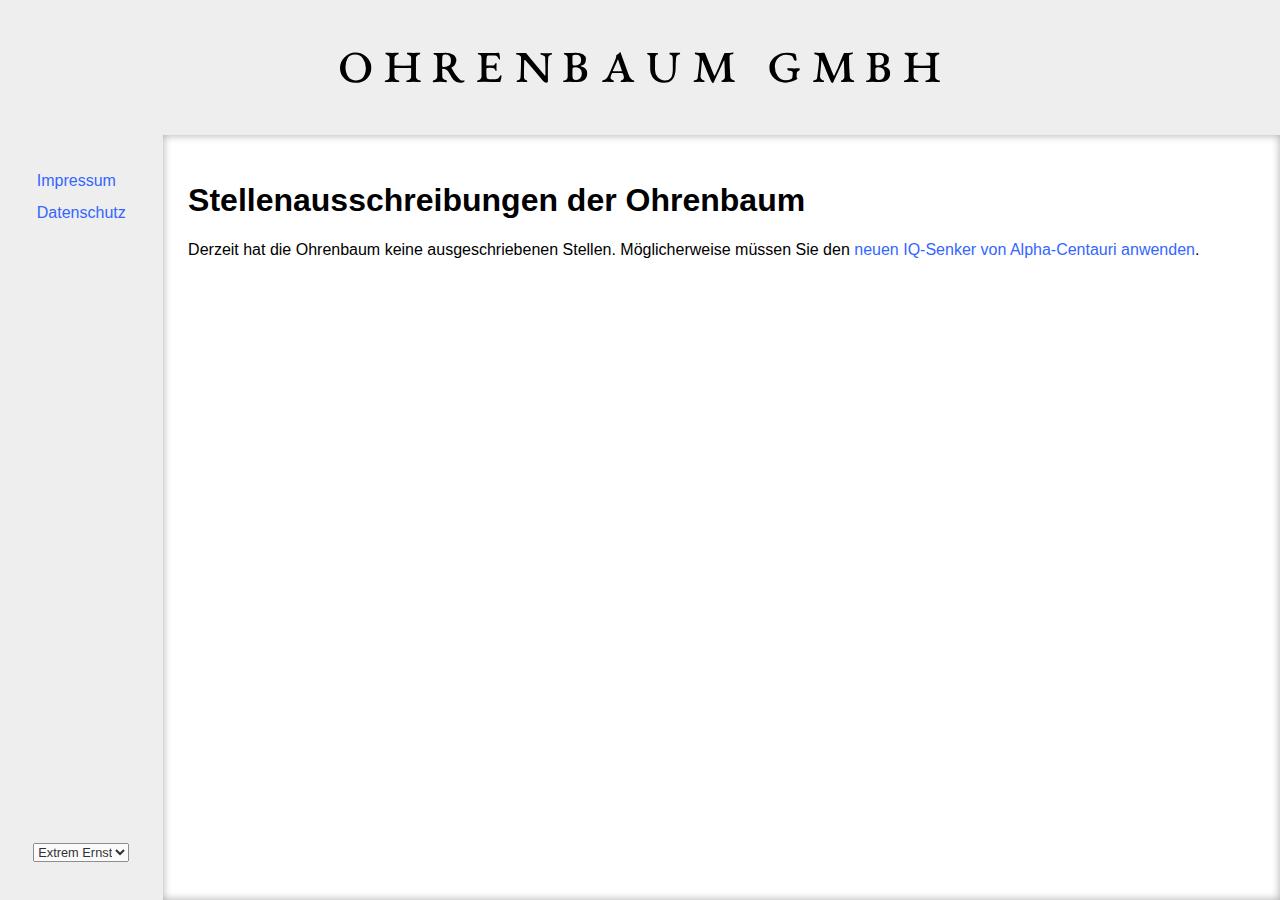
<file: ausschreibungen.html>
<!doctype html>
<html>
  <title>Über die Ohrenbaum GmbH</title>
  <meta charset="utf-8">
  <meta name="viewport" content="width=device-width, initial-scale=1.0">
  <link href="plain.css" type="text/css" rel="stylesheet">
  <script type="text/javascript" src="fun.js"></script>
<body>
<header><a href="index.html">Ohrenbaum</a></header>
<nav><ul>
    <li data-irony='1'><a href='ueber.html'>Hintergrund</a>
    <li data-irony='1'><a href='kindheit-und-jugend.html'>Geschichtliches</a>
    <li data-irony='2'><a href='beirat.html'>Beirat</a>
    <li data-irony='2'><a href='ausschreibungen.html' class='active'>Jobs</a>
    <li data-irony='3'><a href='presse.html'>Pressemitteilungen</a>
    <li data-irony='1'><a href='register.html'>Baumkataster</a>
    <li data-irony='3'><a href='spenden.html'>Spenden</a>
    <li data-irony='1'><a href='social-media.html'>Social Media</a>
    <li data-irony='1'><a href='intranet.html'>Intarnet-Portal</a>
    <li data-irony='0'><a href='impressum.html'>Impressum</a>
    <li data-irony='0'><a href='impressum.html#datenschutz'>Datenschutz</a> 
</ul></nav>
<main>

<h1>Stellenausschreibungen der Ohrenbaum</h1>

<section data-irony="2">

<p>Die Ohrenbaum, ein <a href="ueber.html">familiengeführtes münsterländisches
Traditionsunternehmen</a>, ist ein Arbeitgeber der alles in den Schatten stellt.
Die Devise unsere MitarbeiterInnen ist: Der Apfel fällt nicht weit vom Stamm.

<div class="bild">
    <img src="job-flyer.jpg">
    <p>Einer unserer Flyer, mit denen wir vor Ort in großer Auflage werben.
</div>

<!--<section data-irony="3">
    <div class="bild">
        <img src="oehrchenbaum-2020-04-11.jpg">
        <p>Bereiten Sie sich auf ein herausforderndes Bewerbungsgespräch bei
        Herr oder Frau Ohrenbaum vor.</p>
    </div>
</section>
-->

<h2>Praktikum</h2>
<p>Bist du jung und hast einen grünen Daumen? Dann bewirb dich jetzt auf ein unbezahltes
mehrjähriges Praktikum in einer vielfältigen Geschäftsbereiche der Ohrenbaum. Wir bieten
Kinderbetreuung (du kannst das Kind betreuen) und Gratis Kaffee (den du kochst).
Bitte bringe einen Führerschein der Klasse B, ein Lastenfahrrad und eine
Nespresso-Maschine mit. Vollständige Unterlagen bitte postalisch an die
<a href="impressum.html">Human Ressources-Abteilung der Ohrenbaum</a>.

<h2>Unbefristete Stelle frei für den Personal Assistent des Seniors T. Ohrenbaum</h2>

<p>
Unser alter Herr ist in die Jahre gekommen. Neben täglichen Massagen und Gesangseinlagen
benötigt er mehrmals im Jahr einen mehrwichtigen Aufenthalt an der Nordsee. Der Personal
Assistent sollte AusgewieseneR ExpertIn in Botanik sein und die anspruchsvolle  Logistik
der Baumverschiffung beherrschen. Der pausenlose Einsatz wird mit einer prämienbasierter
außertariflichen Bezahlung entlohnt. Dieser Knochenjob ist etwas für starke Nerven und
schnelle Finger. Wenden Sie sich postalisch direkt an den
<a href="impressum.html">alten Herren/die alte Frau der Ohrenbaum</a>.
</p>

<h2>Bürofachkraft (m/d/w) befristet</h2>

<p>
Sie haben Freude an überschaubaren, sich wiederholenden Aufgabenstellungen, lieben den
Geschmack von Briefmarken und den täglichen Kampf mit dem Drucker? Dann sind sie bei uns
genau richtig! Zur Unterstützung der Geschäftsführung suchen wir ab sofort eine
qualifizierte Bürofachkraft in Elternzeitvertretung. Sie sollten eine Fledermaus
malen können, wobei unser Einstellungskommitee ein besonderes Augenmerk auf die
Fledermausohren wirft.

<p>
Bitte senden Sie ihre aussagekräftige Bewerbung in Briefform an die
<a href="impressum.html">Geschäftsführung der Ohrenbaum GmbH</a>.

<h2>FahrerIn (m/d/w) befristet</h2>

<p>
Die ADAC-Mitgliedszeitschrift sammeln sie seit den 80ern. Wegen des guten Sounds tauschen
Sie den Tesla gegen ein Röhrenradio. Kunstlederhandschuhe sind Ihre Bekleidung, sonst
tragen Sie nur den Duft des Benzins. Sie wollen fahren, egal was, egal wann, egal wohin.
Lernen Sie den Fuhrpark der Ohrenbaum kennen. Wir haben alles: Von Bobbycar bis zum
Dreirad decken wir die komplette Palette des Personentransports ab. Sie bringen
Fantasie mit, um in unseren Fahrzeugen auch sperrige Gegenstände zu transportieren.

<p>
Haben wir Ihr Interesse geweckt? Fahren Sie vor und präsentieren Sie uns Ihre
Fähigkeiten. Wie steigen gerne ein! Geben Sie einfach
<a href="impressum.html">unsere Adresse</a> in ihr Navigationssystem ein.

<h2>KutscherIn (m/d/w) gesucht, unbefristet</h2>

<p>
Sie haben Erfahrung mit Pferden und Kutschen und trauen sich die Pflege unseres
Reitgestütes zu. Wenn andere zum Bentley greifen, säumen sie gelassen die Pferde
vor die Deichsel. Stadtanspannung und Englischer Fahrstil sind für Sie keine
Fremdwörter. Den Vierspänner haben Sie morgens vorbereitet, noch bevor die erste
Fahrbereitschaft abgerufen wird. Die Pferde bringen Sie mit, die Möhren stellen
natürlich wir.

<p>
Für diesen Job mit Anspruch wird eine Persönlichkeit mit Klasse erwartet. Zeigen
Sie uns Ihr Können auf unserem Reiterhof. Melden Sie sich dafür telefonisch in
<a href="impressum.html">unserer Telefonzentrale an</a>.

<h2>Facility manager (m/d/w)</h2>

<p>
Egal ob Stromspannung, Heizung oder Klempnerei: Wenn in unseren Objekten etwas
anfällt, sind sie zur Stelle. Sie greifen auf unsere Fahrbereitschaft (siehe oben)
zurück, um stilvoll den Kontakt zu unseren MieterInnen zu suchen. Morgens stehen
Sie zeitig auf, essen Müsli mit Kaffee drauf. Sie arbeiten dann bis drei Uhr, oder
bis Sie nicht mehr müssen oder nicht mehr wollen. Nebenbei machen Sie auch die
Immobilienverwaltung und den An- und Verkauf. In Ihrer Freizeit spielen Sie gerne
Golf oder Theremin. Als promovierteR GeisteswissenschaftlerIn sehen Sie ihre Stärken
auch darin, unsere umfangreiche Bibliothek zu indizieren und unsere Kunstsammlung
zu kuratieren. Außerdem vertreten Sie dauerhaft unsereN Public Relations Manager
und kümmern sich um Pressemitteilungen, den Twitter- und Youtube-Account.

<p>Sie sehen sich dieser Herausforderung gewachsen? Eine sensationelle Bezahlung,
ein Firmenkugelschreiber und eine Firmenkutsche sind Ihnen sicher. Bewerben
Sie sich noch heute in der <a href="impressum.html">Real Estate-Abteilung der
Ohrenbaum</a>.

<h2>Programmiergott (m/d/w) befristet</h2>

<p>
Wir suchen eineN Programmiergott, der/die alle Programmiersprache beherrscht.
If und Else sollten keine Fremdwörter sein, ebenso wird erwartet, dass auch
die while-Schleife zur Perfektion beherrscht wird. Egal ob Nadeldrucker oder
Nadelholz: Die Print-Ausgabe passt und das Webdesign ist perfekt. Wenn du
loslegst, ist im Internet nichts mehr sicher? Dann gehörst du zu uns.
Bewirb dich jetzt, in dem du diese Website hackst und eine Möglichkeit hinterlässt,
dass wir dich erreichen können.

<h2>Initiativbewerbung</h2>

<p>
Du willst hoch hinaus, aber die gezeigten Stellen sagen dir nicht zu?
Dann bewirb dich initiativ. Wir suchen sowohl für unser Stammgeschäft als auch
die zahllosen Ableger jederzeit Hilfskräfte, egal ob gelernt oder ungelernt.
Vorraussetzung ist eine abgeschlossene Doktorarbeit in der
Quantenchromodynamik mit besonderem Fokus auf Vielteilchensystemen und
statistischen Interpretationen der Fluxkompensatortheorie. Schicken Sie Ihre
Bewerbung inklusive drei Empfehlungsschreiben an Herrn
<a href="impressum.html">Köppel persönlich</a>.

</section>

<!-- Fallback text -->
<section data-reputation="1">

<p>Derzeit hat die Ohrenbaum keine ausgeschriebenen Stellen.
Möglicherweise müssen Sie den <a href="#" data-switch-irony="2">neuen IQ-Senker 
von Alpha-Centauri anwenden</a>.
<!-- Ref zu https://www.diedramatischebuehne.de/details/barbarella-verwirrt-im-weltall/ -->

</section>

</main>
</file>
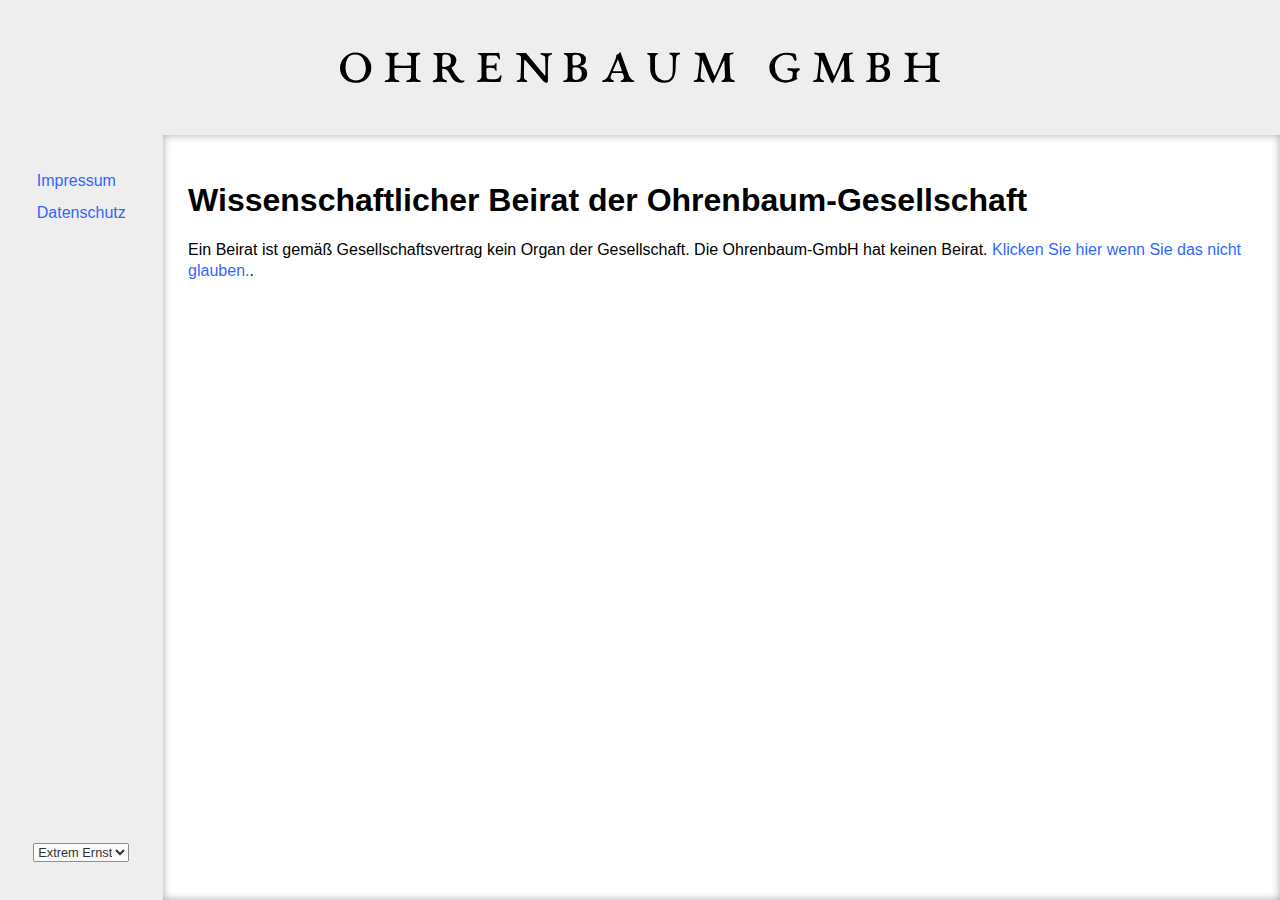
<file: beirat.html>
<!doctype html>
<html>
  <title>T. Ohrenbaum: Wissenschaftlicher Beirat</title>
  <meta charset="utf-8">
  <meta name="viewport" content="width=device-width, initial-scale=1.0">
  <link href="plain.css" type="text/css" rel="stylesheet">
  <script type="text/javascript" src="fun.js"></script>
<body>
<header><a href="index.html">Ohrenbaum</a></header>
<nav><ul>
    <li data-irony='1'><a href='ueber.html'>Hintergrund</a>
    <li data-irony='1'><a href='kindheit-und-jugend.html'>Geschichtliches</a>
    <li data-irony='2'><a href='beirat.html' class='active'>Beirat</a>
    <li data-irony='2'><a href='ausschreibungen.html'>Jobs</a>
    <li data-irony='3'><a href='presse.html'>Pressemitteilungen</a>
    <li data-irony='1'><a href='register.html'>Baumkataster</a>
    <li data-irony='3'><a href='spenden.html'>Spenden</a>
    <li data-irony='1'><a href='social-media.html'>Social Media</a>
    <li data-irony='1'><a href='intranet.html'>Intarnet-Portal</a>
    <li data-irony='0'><a href='impressum.html'>Impressum</a>
    <li data-irony='0'><a href='impressum.html#datenschutz'>Datenschutz</a> 
</ul></nav>
<main>

<h1>Wissenschaftlicher Beirat der Ohrenbaum-Gesellschaft</h1>

<section data-irony="2">

<p>Der Beirat ist gemäß Gesellschaftsvertrag kein Organ der Gesellschaft. Es
ist jedoch geplant, einen Beirat per Geschäftsführerbeschluss zu implementieren.
Der Beirat soll die Geschäftsführung der Ohrenbaum bei der Bewertung von
Investitionsvorhaben und -projekten im Rahmen des Aufgabenbereichs der Ohrenbaum
als Gremium beratend unterstützen.

<p>Die Bestellung und Abberufung von Beiratsmitgliedern fällt in die Zuständigkeit
der Geschäftsführung der Ohrenbaum.

<h2>Derzeitige Besetzung des Beirats</h2>

<ul>
  <li>Der oder die ehrenwerte Herr oder Frau Senator(in) Ohrenbaum.
  <li>Sein(e) persönliche(n) Berater(in) Judikator Schnecke.
  <li>Sein(e) persönliche(n) alten Lehrer Herr Harald.
  <li>Oswald von Wolkenstein
  <li>Prof. Dr. Ektor Eimer
  <li>Dr.-Ing. Helmold Weiß
  <li>Adalbert Saug und Familie (Adalbert Trocken, Adalbert Wasch)
  <li><a href="https://duckduckgo.com/?t=ffcm&q=Mrs.+Robinson&iax=images&ia=images">Mrs. Robinson</a>
  <li>Tiffany (nur vormittags bestellt, zum Frühstück)
  <li>Der gesamte Vorstand des <a href="https://www.uni-muenster.de/BotanischerGarten/team/index.html">Botanischen Gartens Münster</a>
      (Zustimmung steht aus),
      dank ihrem besonders grünen Daumen
</ul>


</section>

<!-- Fallback text -->
<section data-reputation="1">

<p>Ein Beirat ist gemäß Gesellschaftsvertrag kein Organ der Gesellschaft.
Die Ohrenbaum-GmbH hat keinen Beirat.
<a href="#" data-switch-irony="3">Klicken Sie hier wenn Sie das nicht glauben.</a>.
<!-- Ref zu https://www.diedramatischebuehne.de/details/barbarella-verwirrt-im-weltall/ -->

</section>

</main>
</file>
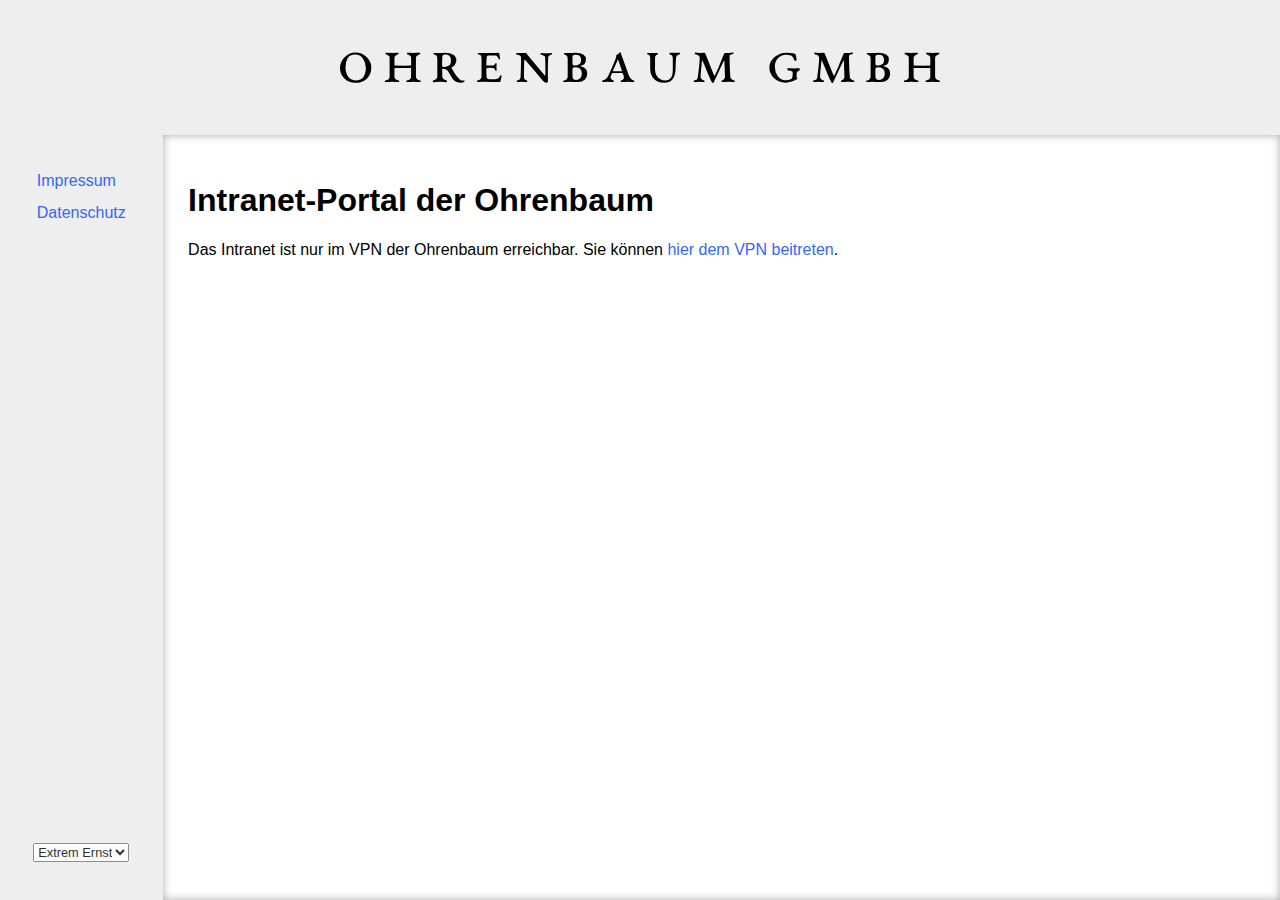
<file: intranet.html>
<!doctype html>
<html>
  <title>Intranet der Ohrenbaum</title>
  <meta charset="utf-8">
  <meta name="viewport" content="width=device-width, initial-scale=1.0">
  <link href="plain.css" type="text/css" rel="stylesheet">
  <script type="text/javascript" src="fun.js"></script>
<body>
<header><a href="index.html">Ohrenbaum</a></header>
<nav><ul>
    <li data-irony='1'><a href='ueber.html'>Hintergrund</a>
    <li data-irony='1'><a href='kindheit-und-jugend.html'>Geschichtliches</a>
    <li data-irony='2'><a href='beirat.html'>Beirat</a>
    <li data-irony='2'><a href='ausschreibungen.html'>Jobs</a>
    <li data-irony='3'><a href='presse.html'>Pressemitteilungen</a>
    <li data-irony='1'><a href='register.html'>Baumkataster</a>
    <li data-irony='3'><a href='spenden.html'>Spenden</a>
    <li data-irony='1'><a href='social-media.html'>Social Media</a>
    <li data-irony='1'><a href='intranet.html' class='active'>Intarnet-Portal</a>
    <li data-irony='0'><a href='impressum.html'>Impressum</a>
    <li data-irony='0'><a href='impressum.html#datenschutz'>Datenschutz</a> 
</ul></nav>
<main>


<section data-irony="1">

<h1>Intranet-Portal der Ohrenbaum</h1>

<p>Willkommen im Intranet der Ohrenbaum! Hier gibt es Informationen für Mitarbeitende
in allen Lebenslagen.

<h2>Aktuelles: Corona-Masken für Angestellte</h2>

<p>Alle Angestellten der Ohrenbaum erhalten gratis Corona-Masken (FFP 1-2-3-4, medizinische Masken
sowie Porzellanmasken). Die Ausgabe befindet sich im 1. Untergeschoss der Zentrale in Münster-Kreuz.
Bitte machen Sie vorab einen Termin um eine kontaktlose Übergabe zu ermöglichen.

<p>Wir bieten außerdem Schnelltests für alle unsere Mitarbeitenden und Externe an. Die Schnellteststation
befindet sich ebenfalls in der Zentrale. Bitte machen Sie hierfür einen Termin in unserer
<a href="impressum.html">Hotline</a> aus.


</section>

<!-- Fallback text -->
<section data-reputation="0">

<h1>Intranet-Portal der Ohrenbaum</h1>

<p>Das Intranet ist nur im VPN der Ohrenbaum erreichbar.
Sie können <a href="#" data-switch-irony="1">hier dem VPN beitreten</a>.

</section>

</main>
</file>
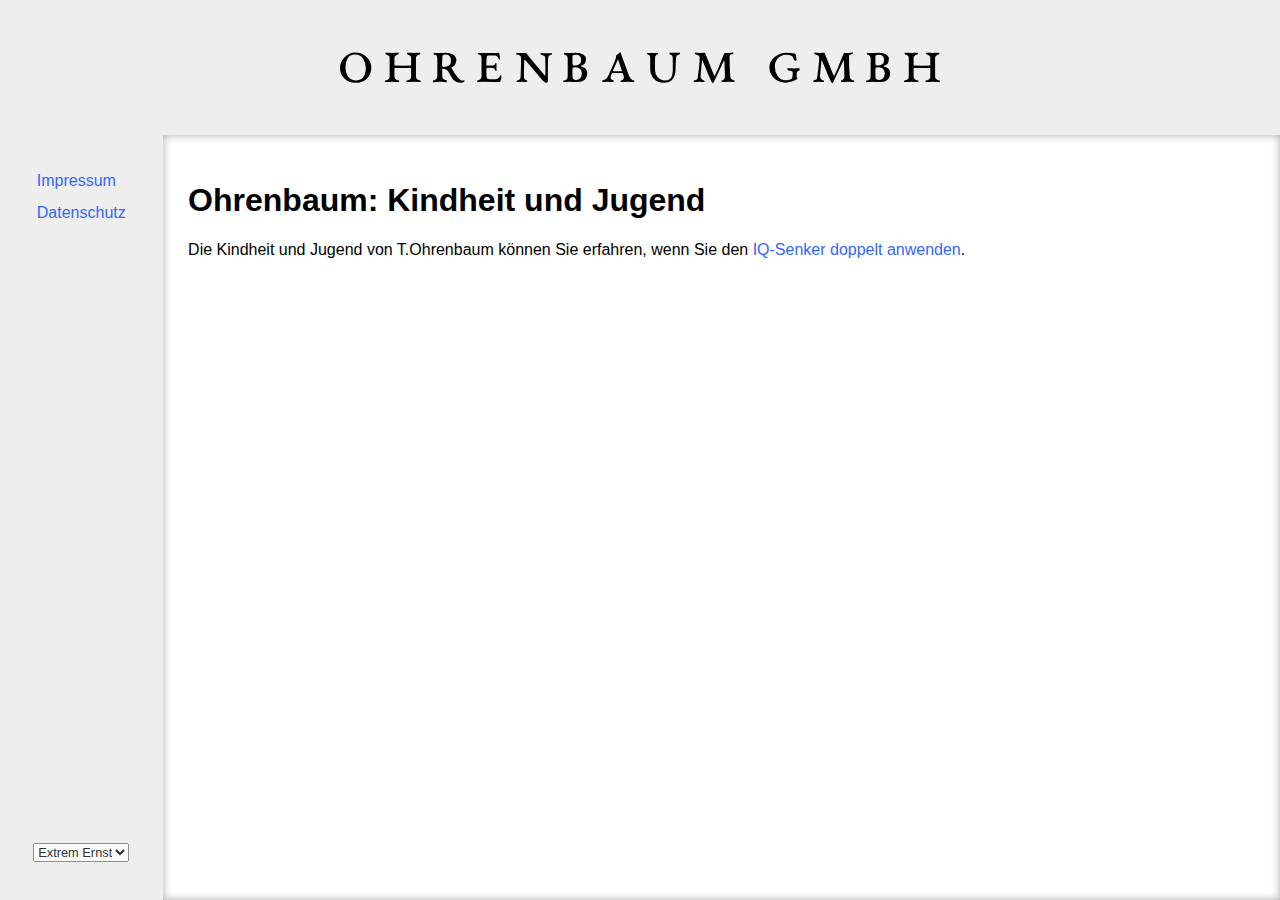
<file: kindheit-und-jugend.html>
<!doctype html>
<html>
  <title>T. Ohrenbaum: Kindheit und Jugend</title>
  <meta charset="utf-8">
  <meta name="viewport" content="width=device-width, initial-scale=1.0">
  <link href="plain.css" type="text/css" rel="stylesheet">
  <script type="text/javascript" src="fun.js"></script>
<body>
<header><a href="index.html">Ohrenbaum</a></header>
<nav><ul>
    <li data-irony='1'><a href='ueber.html'>Hintergrund</a>
    <li data-irony='1'><a href='kindheit-und-jugend.html' class='active'>Geschichtliches</a>
    <li data-irony='2'><a href='beirat.html'>Beirat</a>
    <li data-irony='2'><a href='ausschreibungen.html'>Jobs</a>
    <li data-irony='3'><a href='presse.html'>Pressemitteilungen</a>
    <li data-irony='1'><a href='register.html'>Baumkataster</a>
    <li data-irony='3'><a href='spenden.html'>Spenden</a>
    <li data-irony='1'><a href='social-media.html'>Social Media</a>
    <li data-irony='1'><a href='intranet.html'>Intarnet-Portal</a>
    <li data-irony='0'><a href='impressum.html'>Impressum</a>
    <li data-irony='0'><a href='impressum.html#datenschutz'>Datenschutz</a> 
</ul></nav>
<main>

<h1>Ohrenbaum: Kindheit und Jugend</h1>

<section data-irony="2">

<h2>Theodor Ohrenbaum: Enfant Terrible des Adelsgeschlechtes</h2>

<p>Theodore Ohrenbaum wuchs in Nazareth in der historischen Landschaft Galiläas auf. Seine Kindheit verbrachte er 2017 auf einem Balkon mit malerischen Blick auf ein bescheidenes Gestüt mit Landmaschinen, die ihm schon damals große Angst machten. Zu dieser Zeit war es keine Seltenheit, dass Bäume ihre Eltern nie kennenlernten. Und so wuchs auch der junge Ohrenbaum nur mit seinem gesetzlichen Vormund auf, der in diesem Text als Harald bezeichnet werden soll. Harald war für den jungen Ohrenbaum stets ein Vorbild. Als ein Methusalem von Topfpflanze hatte Harald schon viel erlebt. Zu seinen Heldentaten zählte die Ice-Bucket-Challenge in den frühen 2010er-Jahren.

<p>
Ende 2017 zog es den jugendlichen Ohrenbaum auf Weltreise. Er machte es sich zur Aufgabe, eines der <a href="https://www.metropole.ruhr/">infrastrukturschwächsten Wirtschaftsgebiete der alten Republik</a> zu erkundigen. Den Ansprüchen sah sich der junge Baum allerdings bald nicht mehr gewachsen, sodass er eine Kehrtwende einlegte und einige Monate in einem Kloster mit Schweigegelübde verbrachte. In dieser Zeit setzte sich Ohrenbaum viel mit dem Zen-Buddhismus auseinander, weswegen man dem alten Herren (oder Frau) heute eine gewisse Spiritualität nachsagt. Den erwachsenen Ohrenbaum machte diese schwere Zeit zu einem in sich ruhenden Gewächs.

<p>
Im Herbst 2018 machte sich Ohrenbaum, vom Saulus zum Paulus bekehrt und gestärkt für neue Abenteuer auf, um im Münsterland eine neue Gefolgschaft zu gründen. Die bis dahin nicht weiter von der Zivilisation erschlossene Fläche zwischen Ostfriesland und Düsseldorf wurde erst zu dieser Zeit von Menschen und Bäumen besiedelt. 

<p>
Schon damals fiel Herr oder Frau Ohrenbaum durch seinen exzentrischen Kleidungsgeschmack auf. Neben traditionellen Trachten anlässlich des kultischen Osterfestes bevorzugte Ohrenbaum Windmühlen aus kautschukartigen Kunststoffen und batteriebetriebene elektrische Colliers. Der Farbe Grün sowohl in Frisur als auch Topf blieb T. Ohrenbaum stets treu.

<p>
Dem in die Jahre gekommenen Ohrenbaum steht heute sein oder ihr(e) erfahrene(r) persönlicher Ökotrophologe/-in zur Verfügung. Es handelt sich dabei um eine gelernte Schnecke, die ihre Ausbildung in Amsterdam absolviert hat und anschließend Erfahrung in international renommierten Baumschulen sammeln konnte.

<p>
Zur Entlastung von Herrn oder Frau Ohrenbaum wenden Sie sich bitte bei Fragen jedweder Art postalisch an die Schnecke. Der Aufsichtsrat der Stammgesellschaft steht Ihnen bei der anspruchsvollen Konversation gerne beratend zur Seite.

<h2>Die Wurzeln bis zu Ludwig Ohrenbaum</h2>
<p>
Der Stammbaum der Ohrenbäume lässt sich vermutlich bis auf <a href="https://www.myheritage.de/names/ludwig_ohrenbaum">Ludwig Ohrenbaum</a>
(geboren 1756, gestorben 1818) zurückverfolgen. Als Crewmitglied der <a href="https://en.wikipedia.org/wiki/Mayflower">Mayflower</a>
hat er mutmaßlich mit William Penn den <a href="https://de.wikipedia.org/wiki/Geschichte_von_Pennsylvania">Staat Pennsylvania</a> gegründet.
Eine interesanten Abriss der Familiengeschichte hat die 1981 auf Amazon erschienene Monographie von 
<a href="https://www.amazon.com/history-Ludwig-Ohrenbaum-family-1699-1978/dp/B0007B1I3K">Ruth Ohrenbaum: A brief history of the Ludwig Ohrenbaum family</a>.
Ein interessantes Buch schrieb auch
<a href="https://www.familysearch.org/photos/artifacts/76133501/a-brief-biography-of-johannes-ludwig-ohrenbaum">Joan Ornbaun:
To Ornbaun Valley and Beyond: A Family History</a>, hier ein Auszug:

<blockquote>
The following is taken from the book "To Ornbaun Valley and Beyond: A Family History" 2nd edition, researched, written and published by Joan Ornbaun Ladd:
Lewis, as Johannes Ludwig came to be known, was in the Revolutionary War of 1776.  In the fifth series of the "Pennsylvania Archives", (Volume V) Ludwig Ohrenbaum was listed as of August 27, 1776 as a Private in Captain John Lesher's Company, Colonel John Patton's Battalion, and Berks County Militia.  We are told, by our ancestors, that he fought with Washington and in the Battle of Bunker Hill.  He served from August 10, 1776 until September 9, 1780.  He was wounded but later returned to service.  After the war, he and his wife, Eva Hinkl Ohrenbaum, wet first to Maryland and thin to Virginia after 1790 to make there new home.  (Ludwig is listed on the 1790 Federal Census for Washington County, Maryland).  According to Nellie Hamilton Ornbaun, they had eleven children.  However, we are only sure of nine.  The 10th, a child named John, listed in this history, is based on information which is unverified as of the date of this publication.  Their home was near the Natural Bridge, not far from Washington's home.  At some time during his life, the spelling of his name was changed to "Ornbom".  Much of this information was taken form "A Brief History of the Ludwig Ohrenbaum Family, 1699-1978"
</blockquote>



</section>

<!-- Fallback text -->
<section data-reputation="1">

<p>Die Kindheit und Jugend von T.Ohrenbaum können Sie erfahren,
wenn Sie den <a href="#" data-switch-irony="3">IQ-Senker doppelt anwenden</a>.
<!-- Ref zu https://www.diedramatischebuehne.de/details/barbarella-verwirrt-im-weltall/ -->

</section>

</main>
</file>
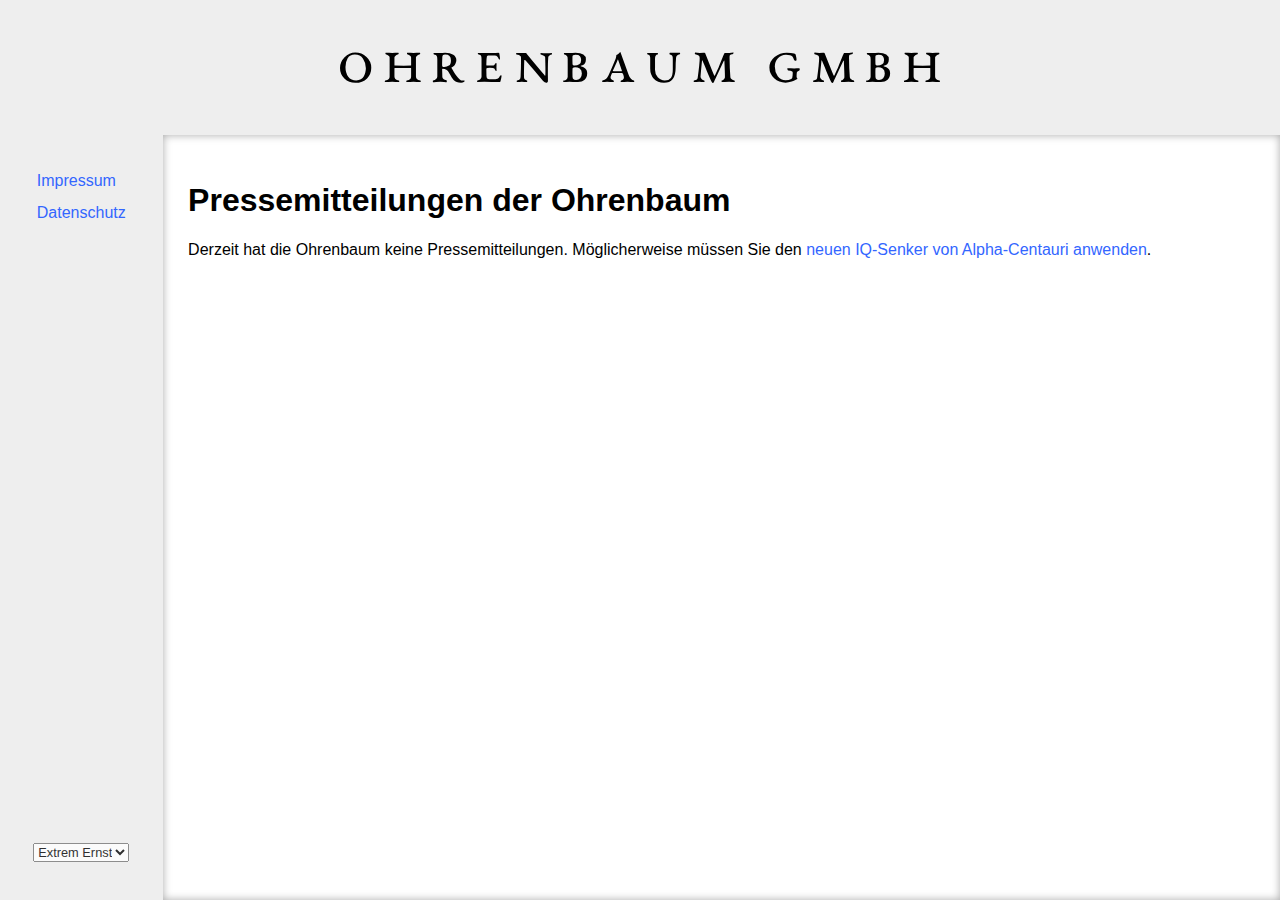
<file: presse.html>
<!doctype html>
<html>
  <title>Pressemitteilungen der Ohrenbaumn GmbH</title>
  <meta charset="utf-8">
  <meta name="viewport" content="width=device-width, initial-scale=1.0">
  <link href="plain.css" type="text/css" rel="stylesheet">
  <script type="text/javascript" src="fun.js"></script>
<body>
<header><a href="index.html">Ohrenbaum</a></header>
<nav><ul>
    <li data-irony='1'><a href='ueber.html'>Hintergrund</a>
    <li data-irony='1'><a href='kindheit-und-jugend.html'>Geschichtliches</a>
    <li data-irony='2'><a href='beirat.html'>Beirat</a>
    <li data-irony='2'><a href='ausschreibungen.html'>Jobs</a>
    <li data-irony='3'><a href='presse.html' class='active'>Pressemitteilungen</a>
    <li data-irony='1'><a href='register.html'>Baumkataster</a>
    <li data-irony='3'><a href='spenden.html'>Spenden</a>
    <li data-irony='1'><a href='social-media.html'>Social Media</a>
    <li data-irony='1'><a href='intranet.html'>Intarnet-Portal</a>
    <li data-irony='0'><a href='impressum.html'>Impressum</a>
    <li data-irony='0'><a href='impressum.html#datenschutz'>Datenschutz</a> 
</ul></nav>
<main>

<h1>Pressemitteilungen der Ohrenbaum</h1>

<section data-irony="3">

<h2>Ohrenbaum begrüßt Maßnahmen zur baumgerechten Stadt</h2>
<p>Münster, 11.05.2021.

Mit Eifer verfolgt Frau oder Herr Ohrenbaum die Verkehrswende in Deutschland. "Wenn immer
ein Stück Asphalt weicht, um meinen blätrigen Freunden Platz zu bieten, geht mein Herz auf",
so hört man sie oder ihn philosophieren. In Zeiten der Corona-Pandemie mit ihren Popup-Radwegen
hoffen Ohrenbaum und seine bzw. ihre Jünger auch auf eine Umgestaltung des öffentlichen Raumes
bzw. des ruhenden Verkehres zugunsten von Bäumen. Die Forschungs- und Entwicklungsabteilung
der Ohrenbaum GmbH hat sich daher in einer mehrjährigen internationalen Studie um den Einfluss
der neuen Bäume auf die umliegenden Ohren gemacht. In dem jüngst veröffentlichten 15000 Seiten
starken Zwischenbericht heißt es,

<blockquote>
Bäume sind Baldrian für die Ohren. Nichts entlastet das Großstädter:innenohr mehr als die
Abwesenheit lauter Motoren.
</blockquote>

<p>In einer gemeinsamen Pressekonferenz mit dem  Bundesministerium für besondere
Baumwirtschaft (BBBW) verlesen Staatssekretär:innen nächste Woche besonders
unterhaltsame Abschnitte aus dem Abschlussbericht. Wer lacht, verliert.

<h2>Ohrenbaum rügt Umgang mit Weihnachtsbäumen</h2>
<p>Münster, 18.12.2020.

Seit wenigen Tagen herrscht in Deutschland wieder Lockdown. Weihnachten ist in vielen
Innenstädten dieses Jahr auf ein erträgliches Maß zusammengeschrumpft worden. Dennoch
kritisiert der Bund Ohrenbäumischer Steuerzahler die enorme Verschwendung von
biologischem Lebendgewebe, welches zur Begrünung von Innenstädten für eine Zeitdauer
von nur wenigen Tagen gefällt wird.

<p>Ehrensenator Theodor Ohrenbaum meldet sich zu Wort: »Das Bäumesterben muss
aufhören. Wir als Ohrenbäume stehen voll hinter unseren spitznadeligen 
Brüdern und Schwestern.« Ohrenbaum betont, wie sehr ihm das Wohlergehen jedes einzelnen
Artgenossen am Herzen liegt. Der Beirat der Stiftung <em>Rettet die Ohrenbäume</em>, die von
T. Ohrenbaum in jüngeren Jahren gegründet wurde, äußert sich ebenfalls kritisch in
einem der Redaktion exklusiv vorliegenden Positionspapier. In diesem heißt es,

<blockquote>
Die Abholzung des Regenwaldes ist medial aufgearbeitet worden, jedes Grundschulkind weiß
in Deutschland bescheid über die Ökobilanz eines chlorfrei gebleichten Heftes. Eine
allgemeine Aufmerksamkeit wurde geschaffen. Doch der Weihnachtsbaum ist der Nation
heilig, der enorme Holzumsatz ist nicht nur wirtschaftlicher Unsinn, sondern auch ein
Armutszeugnis an die völkerrechtliche Idee einer Gleichberechtigung und -Behandlung
von Lebewesen. Wo bleibt die <a href="https://de.wikipedia.org/wiki/Goldene_Regel">goldene
Regel</a>, wenn es um Bäume geht? Das sinnlose Morden muss aufhören.
</blockquote>


<h2>Mit Spannung erwartet: Wahlausgang des Ohrenbäumer Präsidiums</h2>
<p>Münster, 13.11.2020.

Ganz Westfahlen hält derzeit die Luft an, denn die Stimmauszählung nach den friedlichen
Wahlen des Ohrenbäumer Präsidiums sind in vollem Gange. Noch ist unklar, wer das Rennen
um den Posten des obersten Astes machen wird. Frau Dr. habil. Judith Schnörtenkötter
von dem konservativen Kardinal-von-Galen-Flügel ging als Favoritin ins Rennen, wohingegen
Graf Safran Rüschhaus zu York als Newcomer des sozial-liberalen Flügels für eine neue
Zukunft der Ohrenbaum steht. Mittlerweile ist auch nicht auszuschließen, dass
HandwerksmeisterIn Quinn Gerrit Cherusker-Lublin sich an der Spitze positioniert.

<p>Das Ohrenbäumer Präsidium ist ein unabhängiges Beratungsgermium, welches alle zwei
Jahre auf demokratischem Wege gewählt wird. Wahlberechtigt sind alle westfälischen
Bäume, die größer als 1,80m (Ein Meter Achtzig) sind. Relevant ist dabei die Größe beim
Schließen der Wahllokale. Im Coronajahr 2020 war der Geschäftsführung die Durchführung dieser
Partizipationsmaßnahme besonders wichtig. Daher wurde besonderer Wert auf Anstand
und Abstand gelegt. Wenn möglich, wurde zur Briefwahl auf Recyclingpapier optiert. Die
Wahlbeteiligung liegt anerkannten Expertinnen und Experten bislang bei sensationellen
195%.


</section>

<!-- Fallback text -->
<section data-reputation="1">

<p>Derzeit hat die Ohrenbaum keine Pressemitteilungen.
Möglicherweise müssen Sie den <a href="#" data-switch-irony="2">neuen IQ-Senker 
von Alpha-Centauri anwenden</a>.
<!-- Ref zu https://www.diedramatischebuehne.de/details/barbarella-verwirrt-im-weltall/ -->

</section>

</main>
</file>
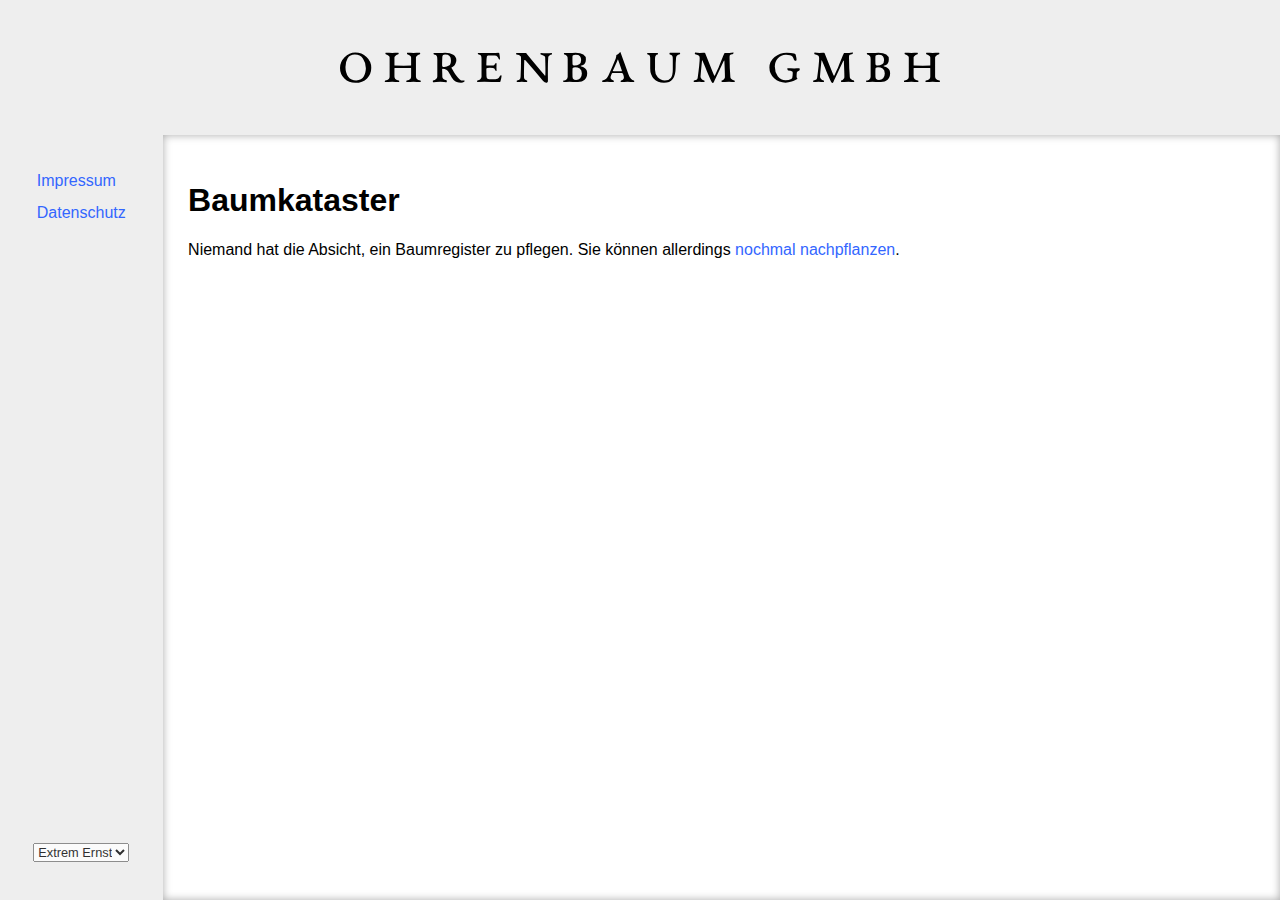
<file: register.html>
<!doctype html>
<html>
  <title>Intranet der Ohrenbaum</title>
  <meta charset="utf-8">
  <meta name="viewport" content="width=device-width, initial-scale=1.0">
  <link href="plain.css" type="text/css" rel="stylesheet">
  <script type="text/javascript" src="fun.js"></script>
<body>
<header><a href="index.html">Ohrenbaum</a></header>
<nav><ul>
    <li data-irony='1'><a href='ueber.html'>Hintergrund</a>
    <li data-irony='1'><a href='kindheit-und-jugend.html'>Geschichtliches</a>
    <li data-irony='2'><a href='beirat.html'>Beirat</a>
    <li data-irony='2'><a href='ausschreibungen.html'>Jobs</a>
    <li data-irony='3'><a href='presse.html'>Pressemitteilungen</a>
    <li data-irony='1'><a href='register.html' class='active'>Baumkataster</a>
    <li data-irony='3'><a href='spenden.html'>Spenden</a>
    <li data-irony='1'><a href='social-media.html'>Social Media</a>
    <li data-irony='1'><a href='intranet.html'>Intarnet-Portal</a>
    <li data-irony='0'><a href='impressum.html'>Impressum</a>
    <li data-irony='0'><a href='impressum.html#datenschutz'>Datenschutz</a> 
</ul></nav>
<main>


<section data-irony="1">

<h1>Baumkataster</h1>

<p>Die Ohrenbaum GmbH setzt den hoheitlichen Auftrag um, ein <em>Ehrenregister rechtsschaffender
und anerkannter Hals- und Ohrenbäume</em> zu pflegen. Mitgliedschaften in diesem exklusiven
transnationalen Baumregister werden nur in Ausnahmefällen vergeben und unterliegen
traditionell einem Erbfolgerecht. Dieses erlaubt eingetragenen Bäumen sowie ihren
Verfügungsberechtigten, beliebige Nachfolgebäume auch in nicht-ursprünglichen
Erbschaftslinien in das Register eintragen zu lassen. Auf diese Weise soll die 
mittelalterliche reichsfürstliche Tradition erhalten werden und langfristig ein
<em>Oberhaus</em> im Sinne eines demokratischen Zweikammersystems geschaffen werden, in welchem
pflänzliche Vertreter:innen der Oberschich, wie Stände, Adel und Klerus, tagen. In Anlehnung
an das britische <em>House of Lords</em> (Herrenhaus) soll dieses Haus <em>Baumhaus</em>
genannt werden.

<h2>Katastereintrag</h2>
<p>Hier ein exemplarischer Eintrag im Kataster:
<dl>
    <dt>Gattung:
    <dd>Oosmanthus burkwoodii
    <dt>Baumnummer
    <dd>1337
    <dt>Standort
    <dd>(redigiert zwecks Privatsphäre des Baumes)
    <dt>Pflanzjahr
    <dd>2021
</dl>


<p>
<a href="register-1337.jpg"><img src="register-1337.jpg" style="width:45%;"></a>
<a href="register-1337-closeup.jpg"><img src="register-1337-closeup.jpg" style="width:45%; vertical-align:top;"></a>
</p>

</section>

<!-- Fallback text -->
<section data-reputation="0">

<h1>Baumkataster</h1>
<p>Niemand hat die Absicht, ein Baumregister zu pflegen.
Sie können allerdings <a href="#" data-switch-irony="1">nochmal nachpflanzen</a>.



</section>

</main>
</file>
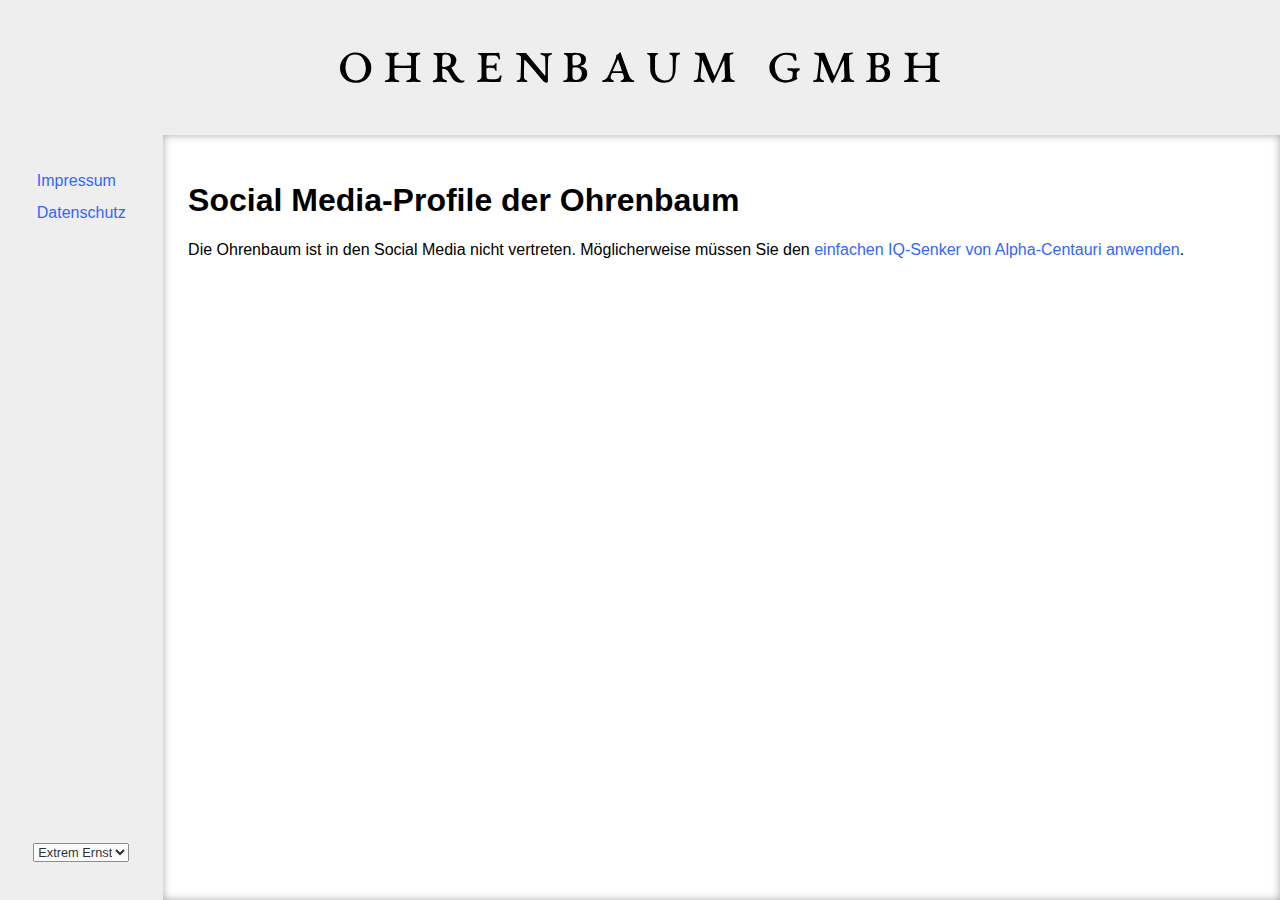
<file: social-media.html>
<!doctype html>
<html>
  <title>Die Ohrenbaum in den Social Media</title>
  <meta charset="utf-8">
  <meta name="viewport" content="width=device-width, initial-scale=1.0">
  <link href="plain.css" type="text/css" rel="stylesheet">
  <script type="text/javascript" src="fun.js"></script>
<body>
<header><a href="index.html">Ohrenbaum</a></header>
<nav><ul>
    <li data-irony='1'><a href='ueber.html'>Hintergrund</a>
    <li data-irony='1'><a href='kindheit-und-jugend.html'>Geschichtliches</a>
    <li data-irony='2'><a href='beirat.html'>Beirat</a>
    <li data-irony='2'><a href='ausschreibungen.html'>Jobs</a>
    <li data-irony='3'><a href='presse.html'>Pressemitteilungen</a>
    <li data-irony='1'><a href='register.html'>Baumkataster</a>
    <li data-irony='3'><a href='spenden.html'>Spenden</a>
    <li data-irony='1'><a href='social-media.html' class='active'>Social Media</a>
    <li data-irony='1'><a href='intranet.html'>Intarnet-Portal</a>
    <li data-irony='0'><a href='impressum.html'>Impressum</a>
    <li data-irony='0'><a href='impressum.html#datenschutz'>Datenschutz</a> 
</ul></nav>
<main>

<h1>Social Media-Profile der Ohrenbaum</h1>

<section data-irony="1">

<p>Die 
     <!--<img src="https://upload.wikimedia.org/wikipedia/commons/0/01/LinkedIn_Logo.svg" width="100">-->
     <a href="https://www.linkedin.com/company/72207020">Ohrenbaum ist natürlich bei LinkedIn</a>
zu finden. Ein <a href="https://www.xing.com/">Xing-Profil</a> hat noch keiner für sie angelegt.
Bei Nicht-Firmen-Sozialen-Netzwerken wie <a href="https://www.facebook.com/search/top/?q=ohrenbaum">Facebook findet
	sich zu Ohrenbaum noch nichts substantielles</a>.

<p>Ganz anders sieht es beim 
     <!--<img src="https://upload.wikimedia.org/wikipedia/commons/a/a9/Google_Maps_icon.svg" width="100">-->
     <a href="https://g.page/ohrenbaum?share">Ohrenbaum-Eintrag bei Google Maps</a> aus. Hier verfügt
     Ohrenbaum über exzellente Bewertungen, einE begeisteteR KundIn schreibt:

     <blockquote>Großartige Beratung. Unter dieser Baumkrone ist Expertenwissen versammelt! </blockquote>

<p>Sehr stolz sind wir auch auf die vielen automatisch generierten Firmenprofilen bei Seiten, die die deutschen
Handelsregister abgrasen und auf ihrer Seite spiegeln. So hat
<a href="https://www.northdata.de/Ohrenbaum+Gmbh">Ohrenbaum ein ganz wunderbares Profil bei North Data</a>.
Und Dun &amp; Bradstreet <a href="https://www.dnb.com/business-directory/company-profiles.t_ohrenbaum_gmbh.93bf1ca7da0bd98196dc03577acb487d.html">weiß über Ohrenbaum</a>:

<blockquote>
 T. Ohrenbaum GmbH is located in Münster, Nordrhein-Westfalen, Germany and is part of the Management of Companies &amp; Enterprises Industry. T. Ohrenbaum GmbH has 3 total employees across all of its locations and generates $537,000 in sales (USD).
</blockquote>

<p>Dem ist nichts hinzuzufügen.

</section>

<!-- Fallback text -->
<section data-reputation="0">

<p>Die Ohrenbaum ist in den Social Media nicht vertreten.
Möglicherweise müssen Sie den <a href="#" data-switch-irony="1">einfachen IQ-Senker 
von Alpha-Centauri anwenden</a>.
<!-- Ref zu https://www.diedramatischebuehne.de/details/barbarella-verwirrt-im-weltall/ -->

</section>

</main>
</file>
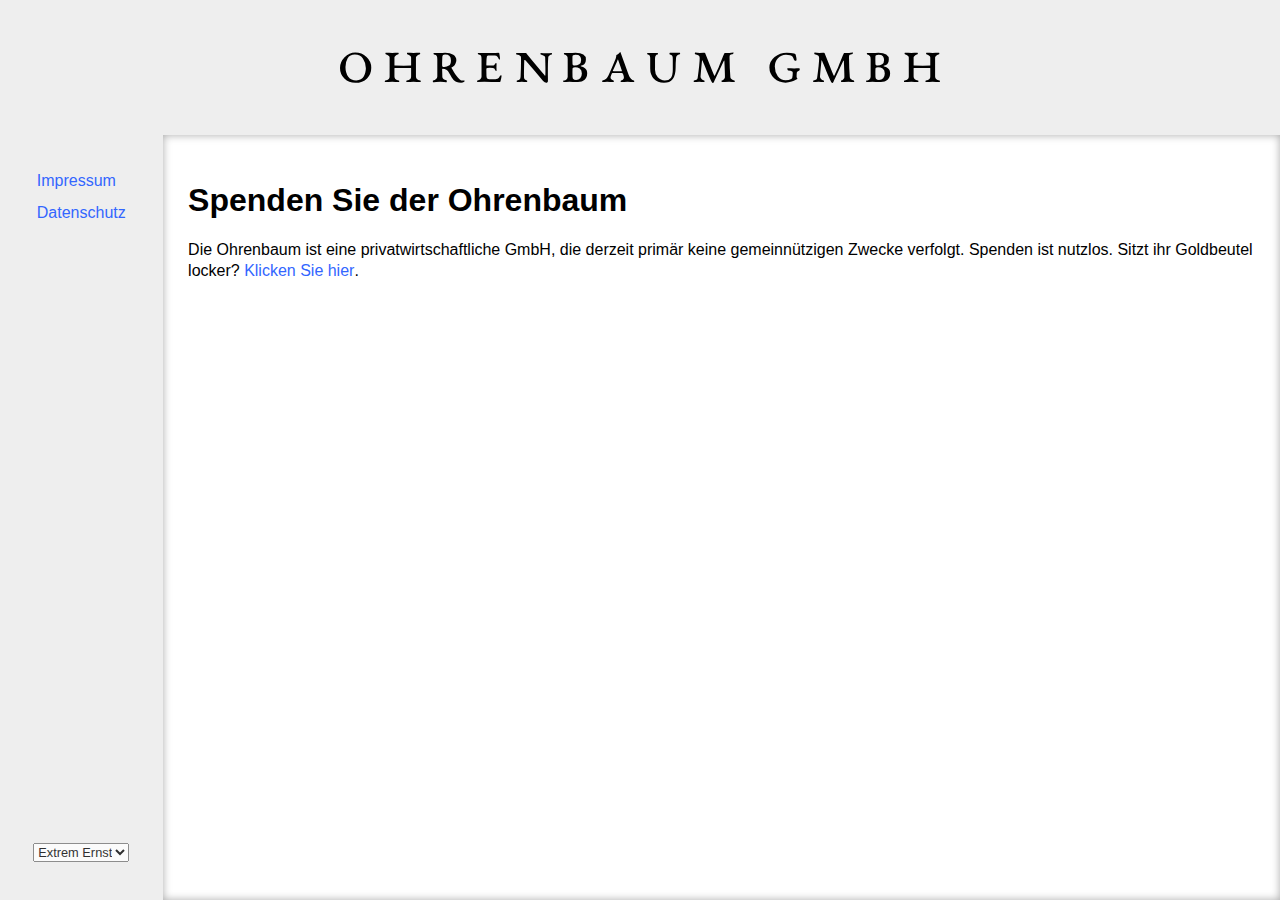
<file: spenden.html>
<!doctype html>
<html>
  <title>Spenden an die Ohrenbaumn GmbH</title>
  <meta charset="utf-8">
  <meta name="viewport" content="width=device-width, initial-scale=1.0">
  <link href="plain.css" type="text/css" rel="stylesheet">
  <script type="text/javascript" src="fun.js"></script>
<body>
<header><a href="index.html">Ohrenbaum</a></header>
<nav><ul>
    <li data-irony='1'><a href='ueber.html'>Hintergrund</a>
    <li data-irony='1'><a href='kindheit-und-jugend.html'>Geschichtliches</a>
    <li data-irony='2'><a href='beirat.html'>Beirat</a>
    <li data-irony='2'><a href='ausschreibungen.html'>Jobs</a>
    <li data-irony='3'><a href='presse.html'>Pressemitteilungen</a>
    <li data-irony='1'><a href='register.html'>Baumkataster</a>
    <li data-irony='3'><a href='spenden.html' class='active'>Spenden</a>
    <li data-irony='1'><a href='social-media.html'>Social Media</a>
    <li data-irony='1'><a href='intranet.html'>Intarnet-Portal</a>
    <li data-irony='0'><a href='impressum.html'>Impressum</a>
    <li data-irony='0'><a href='impressum.html#datenschutz'>Datenschutz</a> 
</ul></nav>
<main>

<h1>Spenden Sie der Ohrenbaum</h1>

<section data-irony="3">

<p>Es gibt viele Möglichkeiten, sich bei der Ohrenbaum einzubringen. Wir akzeptieren
Spenden in vielfältigen Dareichungsformen. So bejahten wir bereits

<ul>
  <li>Profane Geldbeiträge (anonyme Bargeldkoffer bevorzugt)
  <li>Futterspenden und Pflanzenpatenschaften
  <li>Überlassung von Gartenwerkzeug, Kutschen oder Kellern voller Gold
  <li>Zuwendungen von Arbeitszeit ohne ersichtliche Gegenleistung
</ul>

<h2>Geldspenden</h2>
<p>Wenn Sie uns einen Geldbetrag zuwenden möchten, freuen wir uns über SEPA-Überweisungen
auf unser Firmenkonto

<blockquote>
(SEPA comes here...)
</blockquote>

<p>Sobald die Spende das Briefporto (von derzeit ca 80 Cent) übersteigt, werden wir uns
schriftlich bedanken. Bei einer Spende mit einem Wert über 15 Euro bedanken wir uns mit
einem Päckchen oder Paket mit ausgewählten Aufmerksamkeiten des Herrn oder Frau Ohrenbaum.
Übersteigt ihre Spende einen Wert von 500 Euro, wird ein Mitglied der Geschäftsführung
sie innerhalb Deutschlands besuchen und sich mit einem Handkuss bedanken. Bei einer
Spende von mehr als 10.000 Euro bekommen Sie dazu eine Tüte Konfetti. Erst ab ca. 100.000
Euro können wir gemeinsam beraten, ob die Keynman Islands für mehr als die jährliche
Skifreizeit taugen. Größere Beträge nehmen wir dann erst wieder ab 50 Millionen Euro an,
in diesem Fall kommen Sie bitte diskret in unserer Firmenzentrale vorbei, sodass wir über
einen adequaten Einsatz der Mittel diskutieren können.


<h2>Die Mildtätigkeit des Herrn Ohrenbaum</h2>
<p>Bitte beachten Sie, dass die Ohrenbaum derzeit rein rechtlich keine Steuerbegünstigung
im Sinne des <a href="https://dejure.org/gesetze/AO/52.html">§§ 52 ff AO</a> genießt
und damit keine rechtswirksamen Steuerbescheinigungen ausstellen kann.

<p>Sehr wohl aber ist die Ohrenbaum prinzipiell Mildtätig. Selbstlos unterstützt sie
Herrn oder Frau Ohrenbaum, welche(r) infolge seines/ihres körperlichen, geistigen oder
seelischen Zustands auf die Hilfe anderer angewiesen ist. Auch wird die Allgemeinheit
auf geistigem und sittlichem Gebiet selbstlos gefördert - ein besonderes Beispiel
dafür ist diese unterhaltsame Website. Nicht zuletzt zählt auch die Baumpflege auch
unter die Kategorie der Heimatpflege und Heimatkunde.


</section>

<!-- Fallback text -->
<section data-reputation="1">

<p>Die Ohrenbaum ist eine privatwirtschaftliche GmbH, die derzeit primär keine
gemeinnützigen Zwecke verfolgt. Spenden ist nutzlos. Sitzt ihr Goldbeutel locker?
<a href="#" data-switch-irony="3">Klicken Sie hier</a>.

</section>

</main>
</file>
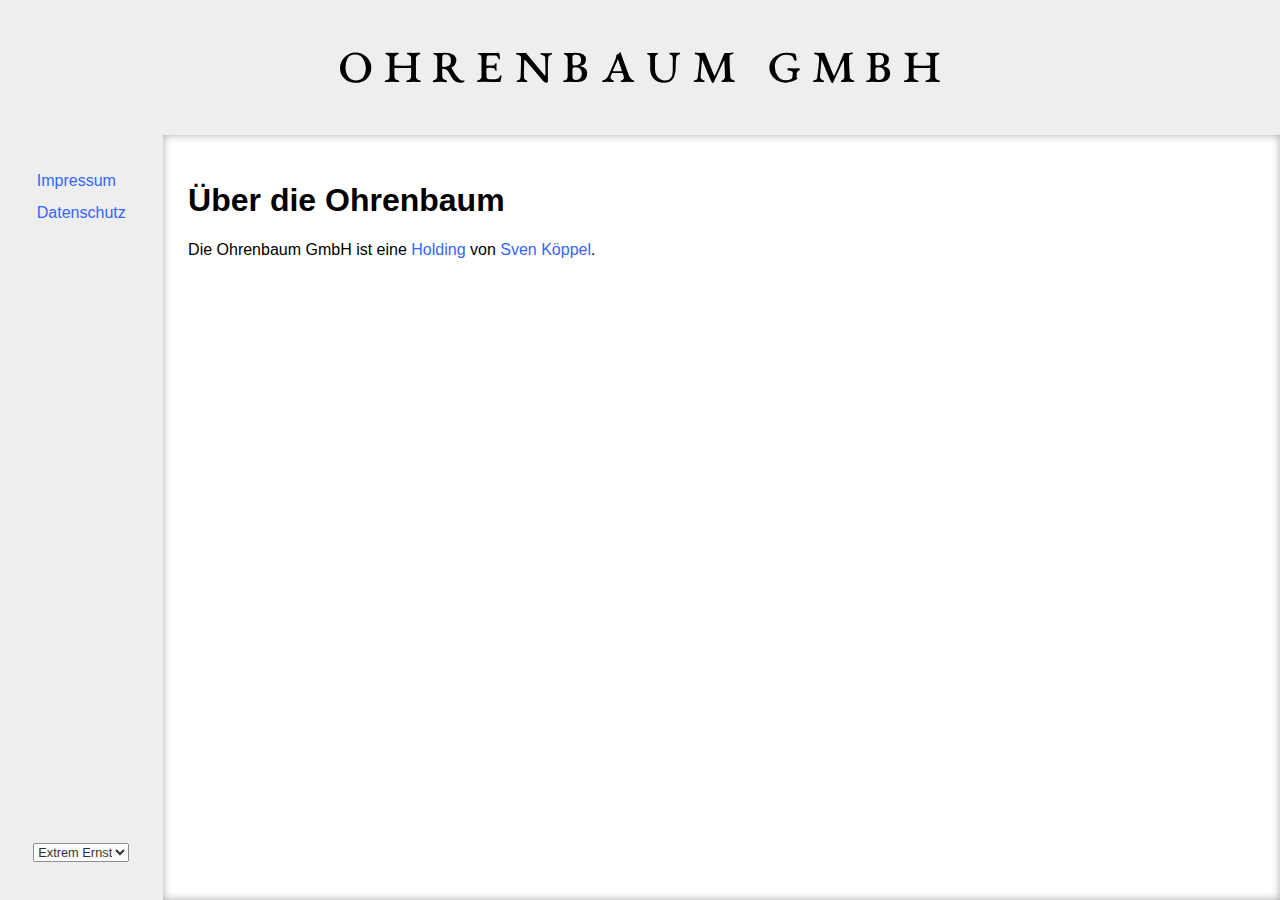
<file: ueber.html>
<!doctype html>
<html>
  <title>Über die Ohrenbaum GmbH</title>
  <meta charset="utf-8">
  <meta name="viewport" content="width=device-width, initial-scale=1.0">
  <link href="plain.css" type="text/css" rel="stylesheet">
  <script type="text/javascript" src="fun.js"></script>
<body>
<header><a href="index.html">Ohrenbaum</a></header>
<nav><ul>
    <li data-irony='1'><a href='ueber.html' class='active'>Hintergrund</a>
    <li data-irony='1'><a href='kindheit-und-jugend.html'>Geschichtliches</a>
    <li data-irony='2'><a href='beirat.html'>Beirat</a>
    <li data-irony='2'><a href='ausschreibungen.html'>Jobs</a>
    <li data-irony='3'><a href='presse.html'>Pressemitteilungen</a>
    <li data-irony='1'><a href='register.html'>Baumkataster</a>
    <li data-irony='3'><a href='spenden.html'>Spenden</a>
    <li data-irony='1'><a href='social-media.html'>Social Media</a>
    <li data-irony='1'><a href='intranet.html'>Intarnet-Portal</a>
    <li data-irony='0'><a href='impressum.html'>Impressum</a>
    <li data-irony='0'><a href='impressum.html#datenschutz'>Datenschutz</a> 
</ul></nav>
<main>

<section data-irony="1">

<h1>Ohrenbaum: Ein Münsterländer Traditionsunternehmen</h1>

<p>Die Ohrenbaum, gegründet im Mai 2020, ist ein familiengeführtes münsterländisches
Traditionsunternehmen. Mit Stolz blicken wir auf unsere Wurzeln zurück. Die
Ohrenbaum fühlt sich einem christlichen, naturalistischen und
<a href="https://de.wikipedia.org/wiki/Humanismus">zukunftsgewandten Weltbild</a>
verpflichtet
und nimmt eine Vorreiterrolle in der deutschen Digitalisierungslandschaft ein.
Geschäftsführer <a href="https://svenk.org/">Dr. Sven Köppel</a> sagt über
seine Arbeit für die Ohrenbaum:

<blockquote>Als ich 2020 am Stammsitz der Ohrenbaum die Führung dieses
 ehrenwerten Unternehmens übernahm, war mir noch nicht bewusst, welche
 Verantwortung für diese <a href="https://de.wikipedia.org/wiki/Null">zahllosen Angestellten</a>
 auf meinen Schultern ruhen wird.
 Heute weiß ich, dass es die richtige Entscheidung war, hier im schönen
 Münsterland die Zügel in die Hand zu nehmen. Das Münsterland ist bekannt
 für seine Parklandschaften und Pferde, und unter meiner Leitung soll
 es auch für seine Ohrenbäume bekannt werden.
 
 <p class="author">-- Dr. Sven Köppel über die Ohrenbaum, 2020</p>
</blockquote>

<h2>Geschichte</h2>

<p>Die Ohrenbaum geht zurück auf den Patronus <strong>Thimodeus Ohrenbaum</strong>.
In den widrigen Zeiten des SARS Covid-2 Coronavirus und der damit einhergehenden
globalen Wirtschaftskrise fasste er all seinen Mut, um mit der Ohrenbaum ein
kraftvolles und energetisches Weltunternehmen in der Provinz zu gründen. Ein
erklärtes Ziel der Ohrenbaum ist es, die dringlichsten Probleme der Welt zu
lösen. Dazu gehört die Bekämpfung von Armut, der Klimakrise, der Ungleichverteilung
von Vermögen und der Legitimitäsverlust westlicher Demokratien. Die Ohrenbaum
steht für Integrität und verantwortungsvolles Managament des 
Vermögens der münsterländischen Oberschicht.
Mit guten Kontakten zu <a href="https://www.mlb.de/finanzen">heimischen Privatbanken</a> und
<a href="https://www.duesseldorf.de/kulturamt/foerderung/bildende-kunst.html">Mäzenen</a>
sieht sich die Ohrenbaum in der Position, einen Transfer zwischen Wurzel
und Krone zu leisten. Dies reflektiert sich auch metaphorisch im bildlichen
Namen.

<p>Im Oktober 2020 hat die Ohrenbaum ihren Stammsitz an den <strong>Studtplatz</strong>
im Herzen des Kreuzviertels in Münster verlegt. Er ist benannt nach
<a href="https://de.wikipedia.org/wiki/Conrad_von_Studt">Dr. Conrad von Studt</a>,
Oberpräsident der westfälischen Provinz und Preußens Kulturminister. Die Ohrenbaum
sieht sich demnach auch als Hüter preußischer Kultur und Tugenden. So wurden frühere
MitarbeiterInnen der Ohrenbaum stets für ihre Aufrichtigkeit, Bescheidenheit, ihren
unbändigen Fleiß und Ordnungssinn, ihre münsterländische Sauberkeit und Sparsamkeit,
ihre Zielstrebigkeit und Zurückhaltung sowie selbstverständlich ihre Pünktlichkeit
gelobt.

<p>Münster ist eine Verwaltungs- und Universitätssitz. Mit dieser Formulierung ist
gemeint, dass Münster fast ausschließlich aus Beamten, Ärzten und Studierenden
besteht. Die Ohrenbaum ist zwar ein privatwirtschaftliches Unternehmen und hat
keinen öffentlichen Träger, sieht sich aber als Mittler zwischen der
münsterländischen Startup-Kultur und den Strukturen des öffentlichen Dienstes.
Die Ohrenbaum wurde von ihren Zeitgenossen auch oft
als verwurzelter Gegenspieler zur etablierten
<a href="https://www.uni-muenster.de/de/">westfälischen Wilhelms-Universität</a>
wahrgenommen.

<h2>Ohrenbaum heute</h2>

<p>Der Schirmherr der Ohrenbaum-Gesellschaft ist <strong>Öhrchenbaum</strong>.
Der namensgebenden Baum ist weder
<a href="http://kruenitz1.uni-trier.de/xxx/o/ko01243.htm">Ahorn</a>, noch
<a href="https://de.wikipedia.org/wiki/Enterolobium_cyclocarpum">Mimose</a> 
oder gar <a href="https://www.stupidedia.org/stupi/Ohrenbaum">Feige</a>,
sondern Teil einer ganz eigenen anthropomorphen mobilen Gattung.

<!--
<ul class="thumbs">
  <li><a href="oehrchenbaum-2017-07-13.jpg"><img src="oehrchenbaum-2017-07-13.jpg"></a>
      <span>Ein ganz frühes Bild des Schirmherrs (oder Schirmfrau) von Juli 2017</span>
  <li><a href="oehrchenbaum-2020-04-11.jpg"><img src="oehrchenbaum-2020-04-11.jpg"></a>
      <span>Ostern 2020 in traditioneller Tracht und der Gründungsgesellschaft
        (u.a. Herr/Frau Schnecke ein anonymes Gewächs)</span>
  <li>
</ul>
-->

<div class="bild">
    <img src="oehrchenbaum-2020-04-22.jpg">
    <p>Die Gründungsgesellschaft Herr oder Frau Öhrchenbaum Ostern 2020 in traditioneller Tracht.</p>
</div>

<p>Im engeren Sinn handelt es sich bei der Ohrenbaum-Gesellschaft daher um eine 
<a href="https://de.wikipedia.org/wiki/Pflanzengesellschaft">Pflanzengesellschaft</a>,
deren Leitung Herr oder Frau Öhrchenbaum obliegt. Da in Deutschland allerdings
Pflanzen nicht zu den natürlichen Personen zählen, hat er oder sie die Geschäftsführung der
Ohrenbaum de jure einem qualifiziertem Mitarbeiterstab übertragen. Firmenintern
wird dies auch gerne als der »innere Stamm« bezeichnet.

<h2>Tätigkeitsfelder der Ohrenbaum</h2>

<p>Ohren und Bäume sind wichtige Stützen der Ohrenbaum-Gesellschaft. Während das eine
eher dem Empfang von intellektuellem Klientel und akustischen Signalen dient, ist der
Baum traditionell verwurzelt in der Welt der Pflanzen. Bäume sind gut für alle, sie
atmen die Luft aus, die wir Menschen zum Atmen brauchen. Diese Metapher greift der
Arbeitgeber Ohrenbaum auf, der seine zahllosen ArbeitnehmernInnen mit Lohn und Brot
versorgt. Wurzeln geben Zeit in diesen unruhigen Zeiten. Blätter sind die Zukunft,
sie spiegeln die vielfältigen Betätigungsfelder der Gesellschaft wieder. In den
Baumwipfeln dieser Republik forschen und entwickeln innovative Task forces des
Ohrenbaum-Thinktanks an den dringendsten Fragen unserer Zeit. Würde es einen Frühling
geben ohne Früchte? <a href="https://de.institut-fuer-bienenkunde.de/">Die Bienen</a>
efruchten unsere Zeit, und so befruchtet Ohrenbaum seine JüngerInnen.

<p>
<!--Der ohrenbäumische Geist ist ein polytechnischer.--> 
Der Baum als Hundertwasser und Tausendsasser steht für Establishment und Aufbruch. Denn
nichts etablierter, als ein
<a href="https://youtu.be/qBHEt3LMKDs">austreibender Baum</a>.

<h2>Die Vision der Ohrenbaum</h2>

<p>Schon Geheimrat Johann Wolfgang von Goethe sagte:
<blockquote>MitarbeiterInnen brauchen Wurzeln und Flügel.</blockquote>

<p>Die Ohrenbaum steht zu ihrer Verantwortung als Arbeitgeberin: Zukunft ist gut für
alle. Die Söhne und Töchter des Patronus Ohrenbaum planen das Familienunternehmen zu
einer gemeinnützigen Stiftung auszubauen. Die Ohrenbaum Holding soll dann dem
Allgemeinwohl dienen und die Zukunft der Menschheit sichern. Sie interplanetare Reisen
in intergalaktische Feten auf intermonetären Raketen vertreten und tritt ein in die
nächste Dimension, schließlich gibt es keine Endstation denn sie bleibt in Bewegung
(eine unserer langjährigsten Mitarbeiterinnen ist schließlich nicht mehr 23).

<h2>Kollaborationen</h2>

<p>
Eine Kollaboration mit der Winzerei des <a href="https://de.wikipedia.org/wiki/Kloster_Eberbach">Kloster Eberbach</a>
ist angestrebt. Regelmäßige Retreats nach
<a href="https://de.wikipedia.org/wiki/Eltville_am_Rhein#Geografie">Eltville am Rhein</a>,
<a href="https://www.burg-fuersteneck.de/home/">Eiterfeld bei Kassel</a> und
<a href="https://www.bingen.de/tourismus/bingen-entdecken/binger-maeuseturm">Bingen am Mäuseturm</a> werden initiiert.
Die Ohrenbaum wird Konferenzen und Symposien
<!--(xkcd what kind of event you plan) --> zu den Themen
<em>steuerliche und rechtliche Fragen der Pflanzengesellschaft</em> und der
<em>Gewinnbeteiligung des photosynthetischen Gesellschafters</em> halten.

<h2>Lust auf den Baum zu klettern?</h2>

<p>Wir suchen MitarbeiterInnen. Du bist humorbegabt und auch sonst kein Kind schlechter
Eltern? 
<a href="ausschreibungen.html">Lies unsere Stellenausschreibungen und bewirb dich heute</a>.

</section>

<section data-reputation="0">
    <h1>Über die Ohrenbaum</h1>
    
    <p>Die Ohrenbaum GmbH ist eine <a href="https://de.wikipedia.org/wiki/Holding">Holding</a>
       von <a href="https://svenk.org">Sven Köppel</a>.

    <!--<p>Wenn Sie etwas über die Ohrenbaum erfahren möchten, müssen Sie den
    <a href="#" data-switch-irony="1">extrem ernsten Modus deaktivieren</a>.-->
</section>

</main>
</file>
<file: plain.css>
/* plain style for Ohrenbaum */

body {
    background-color: rgba(255, 255, 255, 0.3);
    font-family: Arial,sans-serif;
    
    margin: 0; padding: 0;
}

/* mobile first */
main,nav { padding: 2%; }

header, nav {
    background-color: #eee;
}

/* Logo */
header a {
    box-sizing: border-box;
    margin: .5em;
    
    text-indent: -1000px;
    background-image: url(Ohrenbaum.svg);
    background-repeat: no-repeat;
    background-size: contain;
    background-position: center center;
    height: 100%;
    width: 100%;
    max-width: 600px;
    display: block;
    margin: 0 auto;
}

nav ul, nav li {
    list-style: none;
    display: inline-block;
    margin: 0;
    padding: 0;
}

a:link, a:visited {
    text-decoration: none;
    position: relative;
    color: #3366FF;
    padding: .2em 0;
}
a:after {
    content: '';
    position: absolute;
    bottom: 0;
    left: 0;
    width: 0%;
    border-bottom: 2px solid #3366FF;
    transition: 0.4s;
}
a:hover:after, a:hover:focus {
    width: 100%;
}

blockquote {
    border-left: .3em dotted #c4c4c4;
    margin-left: 0;
    padding-left: 1em;
}

main p, main li, main blockquote {
    line-height: 1.28;
}

main li {
    margin-bottom: .2em;
}

/* General fadeIn stuff */
@keyframes fadeIn {
  from { opacity: 0;  }
  to { opacity: 1; }
}

.hidden { opacity: 0; }
.fadeIn {
  animation-name: fadeIn;
  animation-duration: 3s;
}

#leaflet-map {
    height: 400px;
    box-shadow: 0 0 15px #aaa;
    border-radius: 3px;
}

@media only screen and (min-width: 800px) {
    /* frameset, anybody?  */
    html,body { width: 100%; height: 100%; overflow: hidden; }
    main { height: 85%;  overflow: scroll;  }
    html,body,main { scroll-behavior: smooth; }
    
    body { 
        display: flex;
        flex-wrap: wrap;
    }

    /* flex items: */
    header, main, nav {
        padding: 2%;
        box-sizing: border-box;
        position: relative;
    }
    
    header {
        flex-basis: 100%;
        width: 100%;
        height: 15%;
        padding: 0;
    }

    main {
        flex-grow: 2;
        width: 80%;
        
        box-shadow: 0 0 9px #aaa inset;
    }
    
    /* Centered image heading */
    header {
        display: flex;
        align-items: center;
        justify-content: center;
        flex-direction: column;
    }
    
    nav li, nav a {
        display: block;
        width: 100%;
    }
    
    nav a {
        padding: .2em !important;
        margin: .5em !important;
    }
    
    nav a:hover, nav a:focus {
        background-color: #C4D3FF;
    }
    
    nav form {
        position: absolute;
        bottom: 5%;
        left: 0;
        width: 100%;
    }
    
    nav label {
        display: block;
        text-align: center;
        font-size: 80%;
        
        opacity: 0;
    }
    
    nav form:hover label {
        opacity: 1;
    }
    
    nav select {
        display: block;
        opacity: .8;
        font-size: 80%;
        margin: 0 auto;
    }
    
    dl {
        display: flex;
        flex-flow: row wrap;
    }

    dt,dd {
        padding: .5em 1em .5em 0;
    }

    /* seperation lines */
    dt:not(:last-of-type), dd:not(:last-of-type) {
        border-bottom: 1px dotted #aaa;
    }

    dt {
        font-weight: bold;
        /* break-after: avoid; */
    }
    dd {
        flex-grow: 2;
        margin: 0;
    }
    
    dl.dt20 dt { flex-basis: 20%; }
    dl.dt20 dd { flex-basis: 70%; }
    dl.dt50 dt { flex-basis: 40%; }
    dl.dt50 dd { flex-basis: 50%; }
    
    #leaflet-map {
        float: right;
        width: 40%;
        margin: 0 0 2em 2em;
    }
    
    img.fullsize {
        position: absolute;
        left: 0; top: 0;
        width: 100%;
    }
}

@media only screen and (max-width: 799px) {
    header {
        padding: 1em 0;
    }
    header a {
        max-width: 70%;
    }
    
    nav { display: flex; }
    nav ul, nav form { display: inline-block; align-self: center; }
    
    nav form {
        text-align: right;
        flex-grow: 2;
    }
    
    nav form label { display: none; }
    
    nav li:not(:first-child):before {
        display: inline-block;
        content: "·";
        padding: 0 .2em;
    }
    
    nav {
        box-shadow: 0 0 30px #bfbfbf;
    }
    
    div.jumbotron div.center { padding-top: 20%; }
    
    dt,dd {
        padding: .5em 1em .5em 0;
        margin: 0;
    }
    dt { font-weight: bold; }
    dd:not(:last-of-type) {
        border-bottom: 1px dotted #aaa; 
    }
    
    #leaflet-map {
        width: 100%;
    }
}


a.top {
    font-weight: bold;
}

div.bild {
    text-align: center;
}

div.bild img {
    width: 80%;
    max-width: 1000px;
    min-width: 400px;
    
    box-shadow: 5px 5px 20px #bdbdbd;
    border: 10px solid white;
    border-radius: 5px;
}

nav a.active {
    color: black;
}


/* Startseite */
    div.jumbotron {
        height: 100%; width: 100%;
        display: flex;
        align-items: center;
        justify-content: center;
        flex-direction: column;
    }
    div.jumbotron > div {
      min-width: 300px;
      max-width: 900px;
      width: 35%;
    }
    div.jumbotron img {
      display: inline-block;
      width: 100%;
      height: auto;
    }
    
    div.jumbotron img.shadow {
      box-shadow: 5px 10px 15px #aaa;
    }

    
/* Irony! */
/* Usage:  .irony-{eq,geq,gt}-{number}, where eq = equals, geq = greater equals, gt = greater then */

/*
body.ironyLevel0 .irony-gt-0,
body.ironyLevel0 .irony-gt-1, body.ironyLevel0 .irony-geq-1, body.ironyLevel0 .irony-eq-1,
body.ironyLevel0 .irony-gt-2, body.ironyLevel0 .irony-geq-2, body.ironyLevel0 .irony-eq-2,
body.ironyLevel0 .irony-gt-3, body.ironyLevel0 .irony-geq-3, body.ironyLevel0 .irony-eq-3,

                                                             body.ironyLevel1 .irony-eq-0,
body.ironyLevel1 .irony-gt-1,                                body.ironyLevel1 .irony-eq-1,
body.ironyLevel1 .irony-gt-2, body.ironyLevel1 .irony-geq-2, body.ironyLevel1 .irony-eq-2,
body.ironyLevel1 .irony-gt-3, body.ironyLevel1 .irony-geq-3, body.ironyLevel1 .irony-eq-3

*/

/* Usage: data-irony="i"       => show if irony level >= i
 *        data-reputation="i"  => show if irony level <= i */

a.asldkjasd { color:red; }

body.ironyLevel0 [data-irony="3"], body.ironyLevel0 [data-irony="2"], body.ironyLevel0 [data-irony="1"],
body.ironyLevel1 [data-irony="3"], body.ironyLevel1 [data-irony="2"],
body.ironyLevel2 [data-irony="3"],

body.ironyLevel1 [data-reputation="0"],
body.ironyLevel2 [data-reputation="0"], body.ironyLevel2 [data-reputation="1"],
body.ironyLevel3 [data-reputation="0"], body.ironyLevel3 [data-reputation="1"], body.ironyLevel3 [data-reputation="2"]
{
    display: none;
}

/* selector doesn't work? Pay attention to wrong comma in foo,baz,{bar} */
/* selector doesn't work? Pay attention to wrong comma in a,b c,d,e {bar} */


/**** what follows are nicer colors for the higher irony levels */

body.ironyLevel1 header, body.ironyLevel1 nav,
body.ironyLevel2 header, body.ironyLevel2 nav,
body.ironyLevel3 header, body.ironyLevel3 nav {
    background-color: transparent;
    box-shadow: none;
}

body.ironyLevel1 > main, body.ironyLevel2 > main, body.ironyLevel3 > main {
    background-color: #ffffffc4;
}

body.ironyLevel1 {
    background-color: #dae8d1;
}

body.ironyLevel2 header a,
body.ironyLevel3 header a {
    background-image: url(Oehrchenbaum.svg);
    margin: .5em;
}

body.ironyLevel2 header, body.ironyLevel2 nav {
    background-color: #020400b5;
}

body.ironyLevel2 nav a {
    color: white;
}

body.ironyLevel2 header a {
    filter: invert(100%);
    -webkit-filter: invert(100%);
}

body.ironyLevel2 {
  background-image: linear-gradient(to bottom, transparent 50%, #28487d 50%),
                    linear-gradient(to right, #617ca2 50%, #28487d 50%);
  background-size: 10px 10px, 10px 10px;
}

body.ironyLevel3 header, body.ironyLevel3 nav {
    background-color: #ffffff4a;
}

body.ironyLevel3 nav a {
    background-color: #0000002a;
    color: white;
}

body.ironyLevel3 {
    background:
    radial-gradient(rgba(255,255,255,0) 0, rgba(255,255,255,.15) 30%, rgba(255,255,255,.3) 32%, rgba(255,255,255,0) 33%) 0 0,
    radial-gradient(rgba(255,255,255,0) 0, rgba(255,255,255,.1) 11%, rgba(255,255,255,.3) 13%, rgba(255,255,255,0) 14%) 0 0,
    radial-gradient(rgba(255,255,255,0) 0, rgba(255,255,255,.2) 17%, rgba(255,255,255,.43) 19%, rgba(255,255,255,0) 20%) 0 110px,
    radial-gradient(rgba(255,255,255,0) 0, rgba(255,255,255,.2) 11%, rgba(255,255,255,.4) 13%, rgba(255,255,255,0) 14%) -130px -170px,
    radial-gradient(rgba(255,255,255,0) 0, rgba(255,255,255,.2) 11%, rgba(255,255,255,.4) 13%, rgba(255,255,255,0) 14%) 130px 370px,
    radial-gradient(rgba(255,255,255,0) 0, rgba(255,255,255,.1) 11%, rgba(255,255,255,.2) 13%, rgba(255,255,255,0) 14%) 0 0,
    linear-gradient(45deg, #343702 0%, #184500 20%, #187546 30%, #006782 40%, #0b1284 50%, #760ea1 60%, #83096e 70%, #840b2a 80%, #b13e12 90%, #e27412 100%);
    background-size: 470px 470px, 970px 970px, 410px 410px, 610px 610px, 530px 530px, 730px 730px, 100% 100%;
    background-color: #840b2a;
}

body.ironyLevel3 {
    cursor: url('https://upload.wikimedia.org/wikipedia/commons/f/fe/Emoji_u1f333.svg'), auto;
}

body.ironyLevel3 a {
    cursor: url('https://upload.wikimedia.org/wikipedia/commons/c/cf/Noto_Emoji_KitKat_1f60d.svg'), auto;
}

body.ironyLevel3 a:hover {
    /*background-color: black;
    color: white;*/
    outline: 20px solid white;
}
</file>
